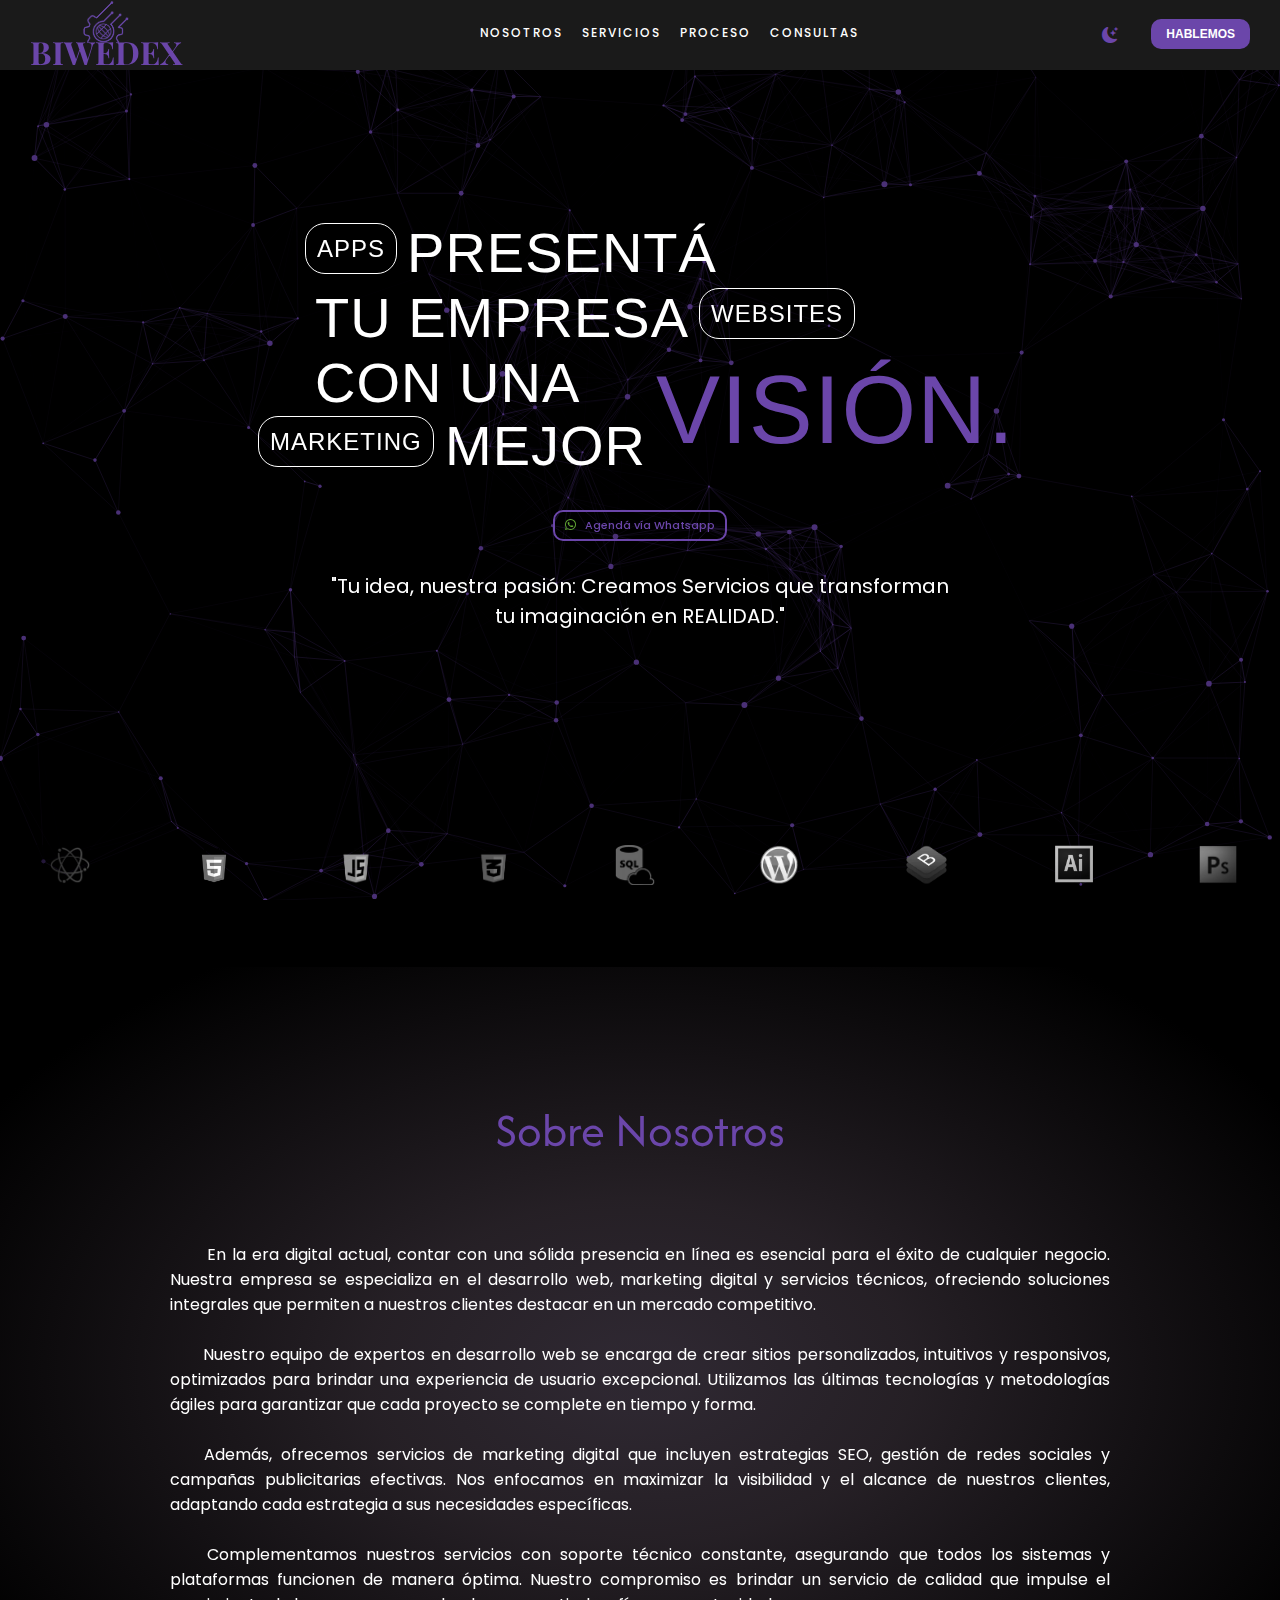
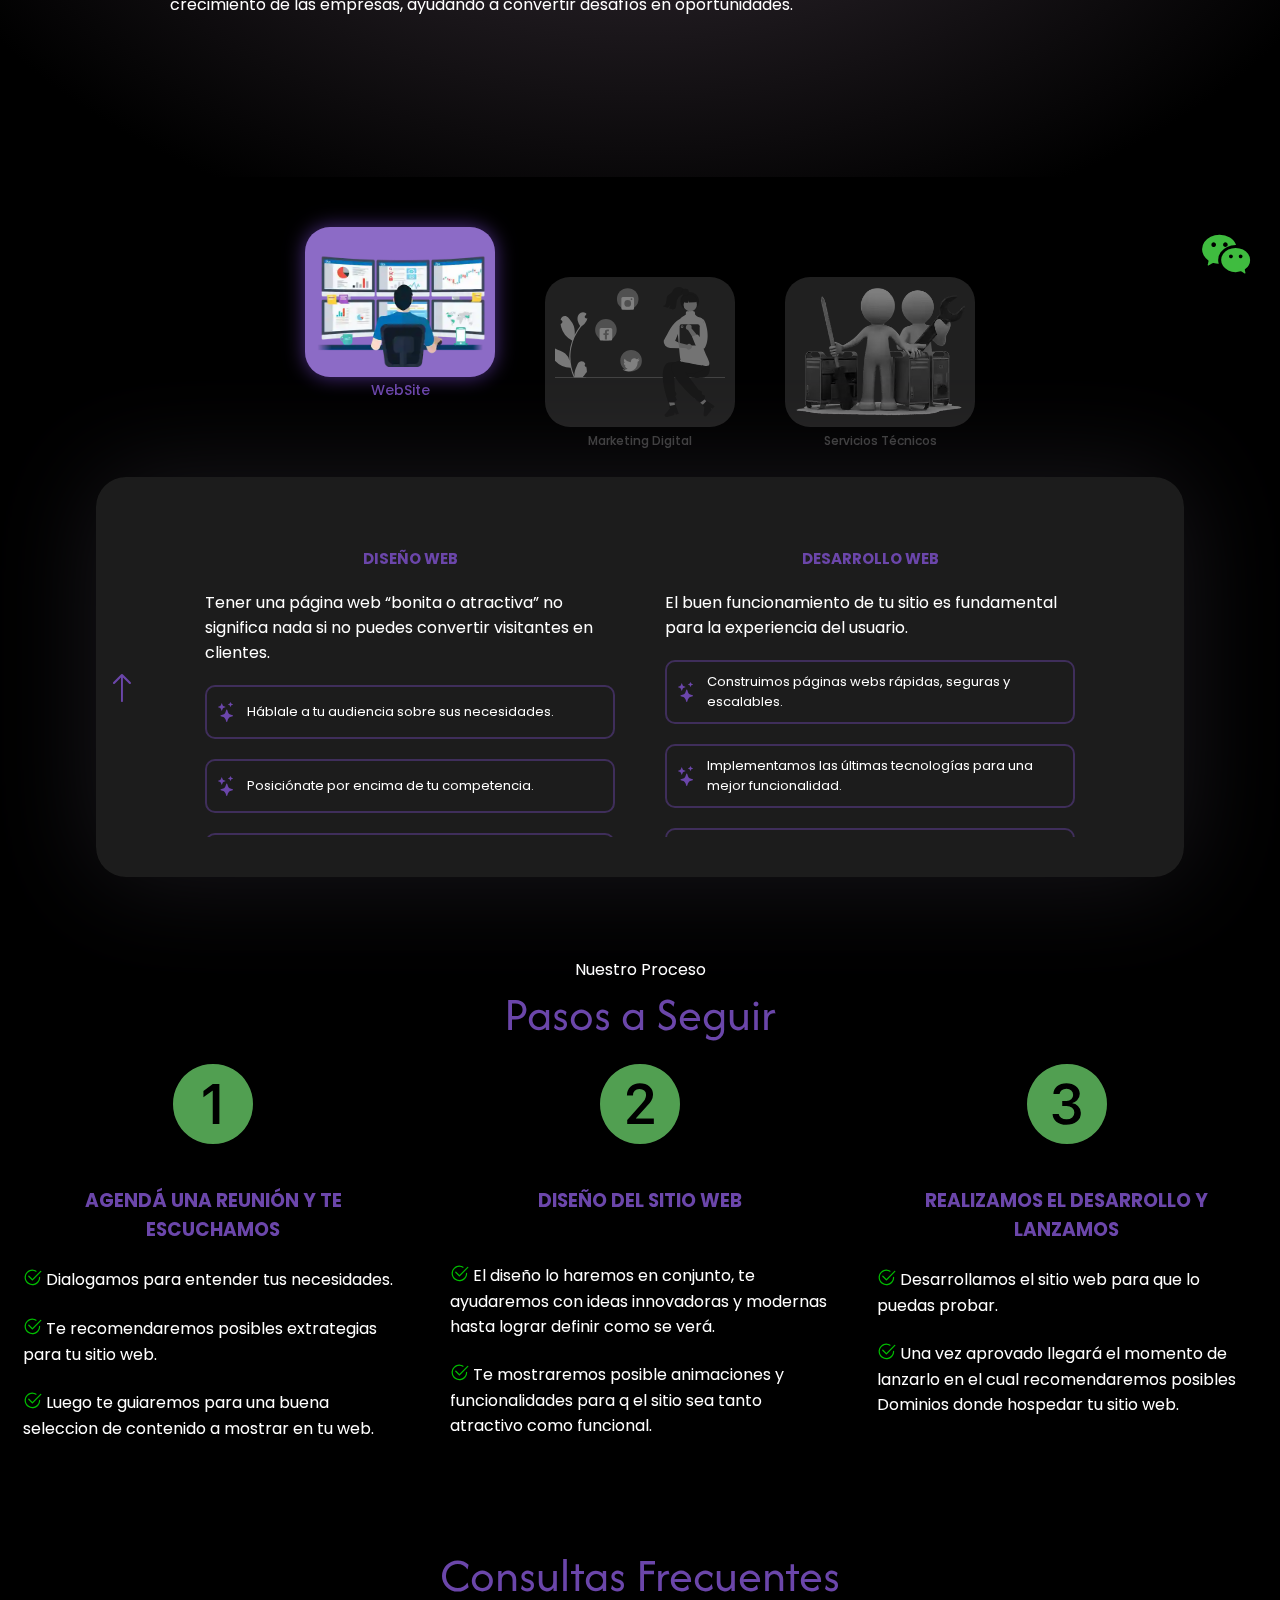
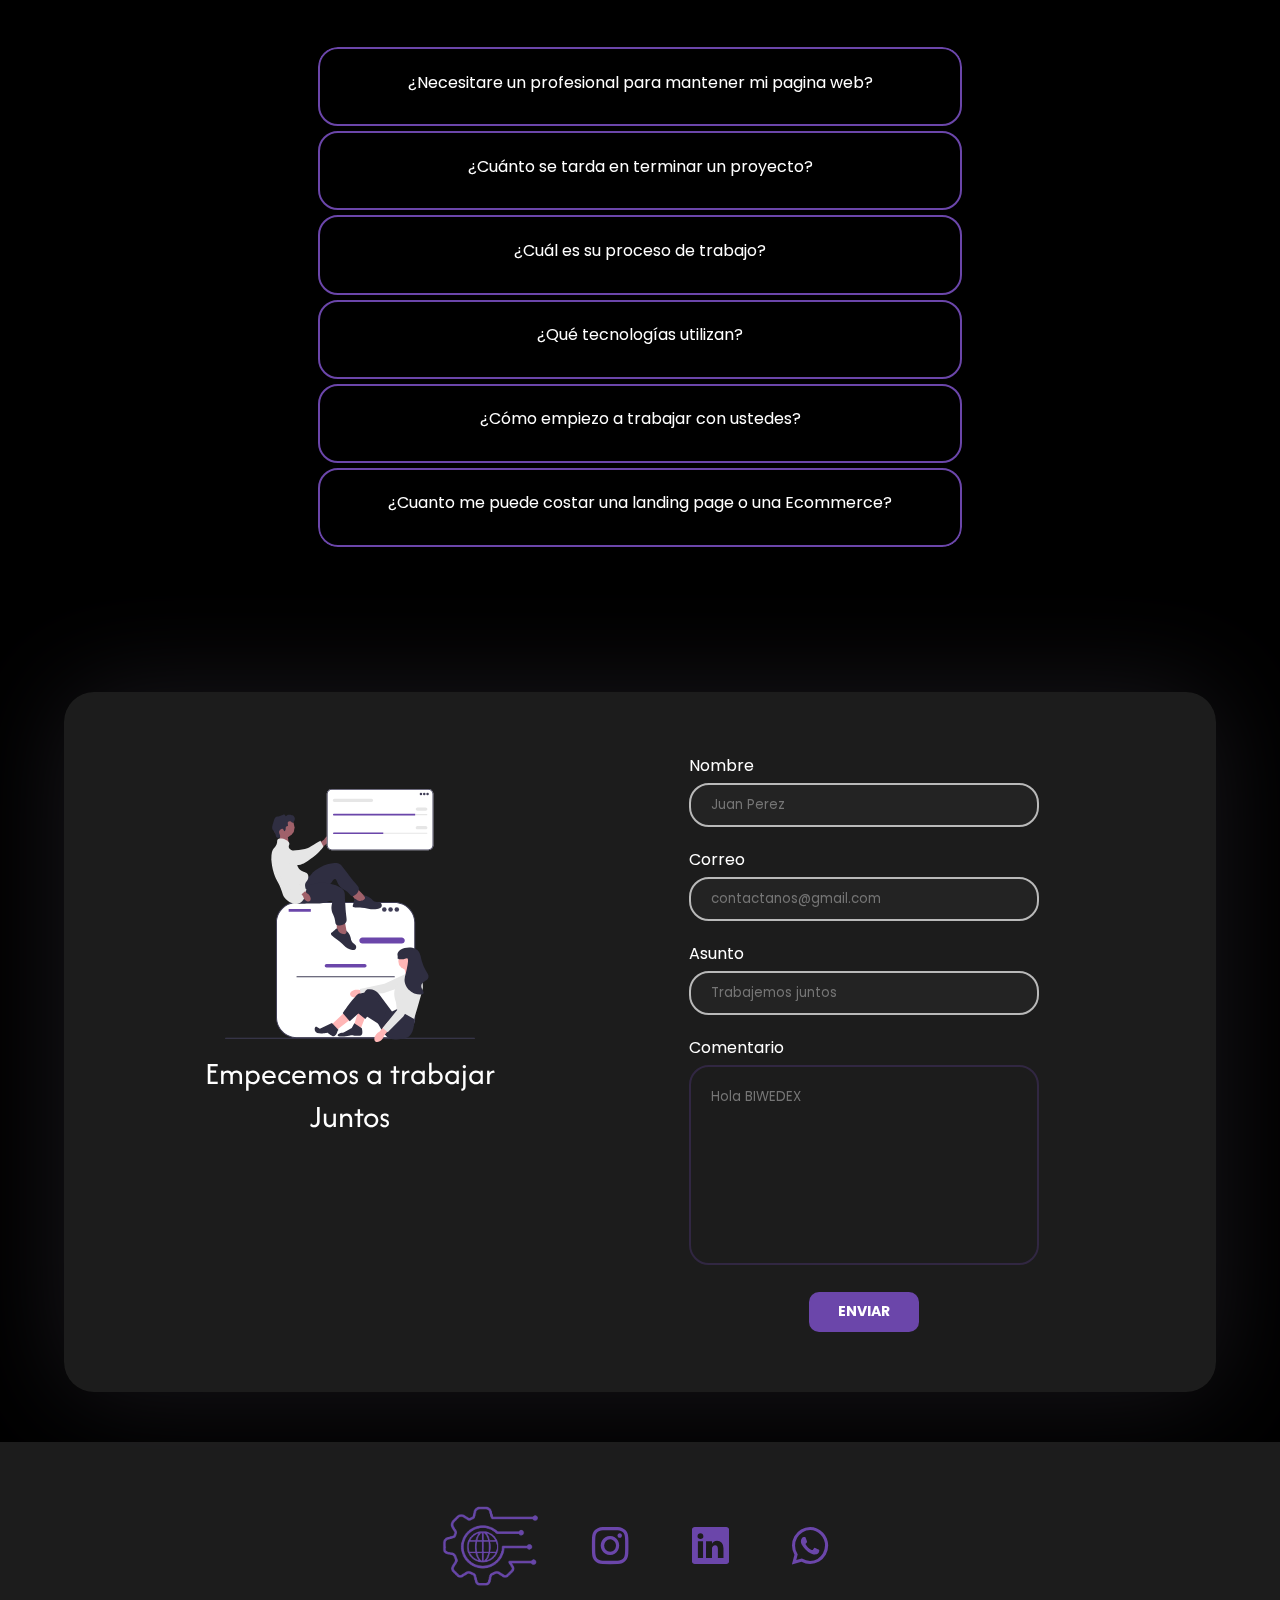
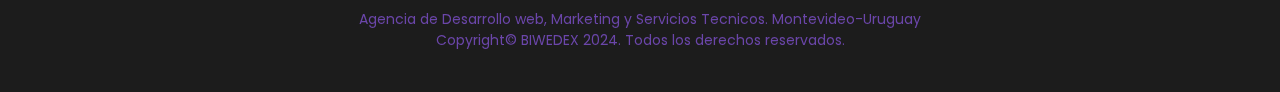
<file: index.html>
<!DOCTYPE html>
<html lang="es">
<head>
    <meta charset="UTF-8">
    <meta name="title" content="Biwedex">
    <meta property="og:title" content="Biwedex">
    <meta name="site_name" content="Biwedex">
    <meta property="og:site_name" content="Biwedex">
    <meta name="viewport" content="width=device-width, initial-scale=1.0">
    <meta name="description" content="Biwedex se especializa en el desarrollo de páginas web, landing pages y tiendas en línea. Además, brinda servicios de marketing digital y soporte técnico, asegurando soluciones integrales para potenciar la presencia online de sus clientes de manera efectiva y profesional." />
    <meta property="og:description" content="Biwedex se especializa en el desarrollo de páginas web, landing pages y tiendas en línea. Además, brinda servicios de marketing digital y soporte técnico, asegurando soluciones integrales para potenciar la presencia online de sus clientes de manera efectiva y profesional.">
    <meta name="autor" content="Biwedex">
    <meta property="og:autor" content="Biwedex">
    <meta name="image" content="https://biwedex.com/img/logo/BiwedexLogo.webp">
    <meta property="og:image" content="https://biwedex.com/img/logo/BiwedexLogo.webp">
    <meta name="keywords" content="Creadores de páginas web, landing page, ecommerce, web site, marketing digital, páginas web Uruguay, páginas web Montevideo, mantenimiento de mi página web, mantenimiento web, mantenimiento website, mantenimiento de sitio web, página web desde 0, mejor empresa haciendo sitios web, mejor empresa haciendo páginas web, servicios tecnicos, hardware, mantenimiento pc, mantenimiento laptop">
    <meta property="og:keywords" content="Creadores de páginas web, landing page, ecommerce, web site, marketing digital, páginas web Uruguay, páginas web Montevideo, mantenimiento de mi página web, mantenimiento web, mantenimiento website, mantenimiento de sitio web, página web desde 0, mejor empresa haciendo sitios web, mejor empresa haciendo páginas web, servicios tecnicos, hardware, mantenimiento pc, mantenimiento laptop">
    <meta name="type" content="website">
    <meta property="og:type" content="website">
    <meta property="Empresa crea páginas web en urugauy" content="Somos biwedex Creamos páginas web muy eficientes y con diseños modernos">
    <meta property="Empresa especializada en sitio web en urugauy" content="Somos biwedex Creamos páginas web muy eficientes y con diseños modernos">
    <meta property="Empresa especializada en mantenimiento web en urugauy" content="Somos biwedex Creamos páginas web muy eficientes y con diseños modernos">
    <meta property="Empresa crea sitios web en urugauy" content="Somos biwedex Creamos páginas web muy eficientes y con diseños modernos">
    <meta property="web urugauy" content="Somos biwedex Creamos páginas web muy eficientes y con diseños modernos">
    

    <title>BIWEDEX</title>
    <link rel="icon" type="image/svg+xml" href="/img/logo/BiwedexLogo.webp" />
    <link rel="stylesheet" href="https://cdn.jsdelivr.net/npm/bootstrap-icons@1.11.3/font/bootstrap-icons.min.css">
    <link rel="stylesheet" href="style.css">
    <script src="https://ajax.googleapis.com/ajax/libs/jquery/3.3.1/jquery.min.js"></script>

</head>
<body>

    <div id="particles-js"></div>
    
    <!-- section-home -->
    
    <section id="home">

        <!-- header -->

        <header id="header" class="navBar">

            <a href="#home" class="logo">
                <img src="./img/logo/BiwedexLogo.webp" alt="">
                <div class="blanco"></div>
                <h1>BIWEDEX</h1>
            </a>

            <nav>
                <ul>
                    <li class="listNav">
                        <a href="#nosotros">
                            <span class="actual-text">&nbsp; nosotros&nbsp;</span>
                            <div class="raya"></div>
                        </a>
                    </li>
                    <li class="listNav">
                        <a href="#servicios">
                            <span class="actual-text">&nbsp; servicios&nbsp;</span>
                            <div class="raya"></div>
                        </a>
                    </li>
                    <li class="listNav">
                        <a href="#pasos">
                            <span class="actual-text">&nbsp; proceso&nbsp;</span>
                            <div class="raya"></div>
                        </a>
                    </li>
                    <li class="listNav">
                        <a href="#preguntas">
                            <span class="actual-text">&nbsp; consultas&nbsp;</span>
                            <div class="raya"></div>
                        </a>
                    </li>
                    
                    
                </ul>
            </nav>

            <a class="btnH" href="#contacto">
                <button class="button">HABLEMOS</button>
            </a>


            <svg id="menux" class="ham ham6" viewBox="0 0 100 100" >
                <path
                      class="line top"
                      d="m 30,33 h 40 c 13.100415,0 14.380204,31.80258 6.899646,33.421777 -24.612039,5.327373 9.016154,-52.337577 -12.75751,-30.563913 l -28.284272,28.284272" />
                <path
                      class="line middle"
                      d="m 70,50 c 0,0 -32.213436,0 -40,0 -7.786564,0 -6.428571,-4.640244 -6.428571,-8.571429 0,-5.895471 6.073743,-11.783399 12.286435,-5.570707 6.212692,6.212692 28.284272,28.284272 28.284272,28.284272" />
                <path
                      class="line bottom"
                      d="m 69.575405,67.073826 h -40 c -13.100415,0 -14.380204,-31.80258 -6.899646,-33.421777 24.612039,-5.327373 -9.016154,52.337577 12.75751,30.563913 l 28.284272,-28.284272" />
            </svg>

            <div class="modosLunaSol">
                <div class="click-modos"></div>
                <div class="dark">
                    <i class="bi bi-sun-fill"></i>
                </div>
                <div class="lite active">
                    <i class="bi bi-moon-stars-fill"></i>
                </div>
            </div>
            

        </header>

        <menu>
            <a class="a1" href="#nosotros">
                nosotros
                <div class="rayaA"></div>
            </a>
            <a class="a2" href="#servicios">
                servicios
                <div class="rayaA"></div>
            </a>
            <a class="a3" href="#pasos">
                pasos
                <div class="rayaA"></div>
            </a>
            <a class="a4" href="#preguntas">
                preguntas
                <div class="rayaA"></div>
            </a>
            <a class="a5" href="#contacto">
                contacto
                <div class="rayaA"></div>
            </a>
        </menu>
    </section>

    <!-- contenido portada -->
   
    <section class="name">

        <div class="content-name">
            
            <div class="container">  

                <span class="text"><span class="span-1">APPS</span><span class="pre">Presentá </span><br>tu empresa<span class="span-2">WEBSITES</span><br>con una<br><span class="span-3">MARKETING</span><span class="span-5"> mejor</span><span class="span-4">visión.</span></span>
                
                <a href="https://wa.me/59898836057"><i class="bi bi-whatsapp"></i>&nbsp; &nbsp;<span>Agendá vía Whatsapp</span></a>

                <p>"Tu idea, nuestra pasión: Creamos Servicios que transforman tu imaginación en REALIDAD."</p>
                
            </div> 
            
            <div class="logos-fluid">

                <div class="logos-slider">
                    <img src="./img/skills/react_img_28.webp" alt="">
                    <img src="./img/skills/html_img_30.webp" alt="">
                    <img src="./img/skills/js_img_31.webp" alt="">
                    <img src="./img/skills/CSS_img_29.webp" alt="">
                    <img src="./img/skills/sql_img_32.webp" alt="">
                    <img src="./img/skills/wordpres_img_33.webp" alt="">
                    <img src="./img/skills/bostrap_img_34.webp" alt="">
                    <img src="./img/skills/ia_img_35.webp" alt="">
                    <img src="./img/skills/ps_img_36.webp" alt="">
                    <img src="./img/skills/figma_img_41.webp" alt="">
                    <img src="./img/skills/canva_img_38.webp" alt="">
                    

                    <img src="./img/skills/react_img_28.webp" alt="">
                    <img src="./img/skills/html_img_30.webp" alt="">
                    <img src="./img/skills/js_img_31.webp" alt="">
                    <img src="./img/skills/CSS_img_29.webp" alt="">
                    <img src="./img/skills/sql_img_32.webp" alt="">
                    <img src="./img/skills/wordpres_img_33.webp" alt="">
                    <img src="./img/skills/bostrap_img_34.webp" alt="">
                    <img src="./img/skills/ia_img_35.webp" alt="">
                    <img src="./img/skills/ps_img_36.webp" alt="">
                    <img src="./img/skills/figma_img_41.webp" alt="">
                    <img src="./img/skills/canva_img_38.webp" alt="">
                    

                    <img src="./img/skills/react_img_28.webp" alt="">
                    <img src="./img/skills/html_img_30.webp" alt="">
                    <img src="./img/skills/js_img_31.webp" alt="">
                    <img src="./img/skills/CSS_img_29.webp" alt="">
                    <img src="./img/skills/sql_img_32.webp" alt="">
                    <img src="./img/skills/wordpres_img_33.webp" alt="">
                    <img src="./img/skills/bostrap_img_34.webp" alt="">
                    <img src="./img/skills/ia_img_35.webp" alt="">
                    <img src="./img/skills/ps_img_36.webp" alt="">
                    <img src="./img/skills/figma_img_41.webp" alt="">
                    <img src="./img/skills/canva_img_38.webp" alt="">
                    
                </div>

            </div>

        </div>
       

    </section>

    

        <!-- section-nosotros -->

        
        
        <section id="nosotros">

            <div class="content-nosotros">

                <div class="efecto">
            
                    <h2>Sobre Nosotros</h2>

                    <div class="cont">
                        <p>&nbsp; &nbsp; &nbsp; En la era digital actual, contar con una sólida presencia en línea es esencial para el éxito de cualquier negocio. Nuestra empresa se especializa en el desarrollo web, marketing digital y servicios técnicos, ofreciendo soluciones integrales que permiten a nuestros clientes destacar en un mercado competitivo.</p><br>

                        <p>&nbsp; &nbsp; &nbsp; Nuestro equipo de expertos en desarrollo web se encarga de crear sitios personalizados, intuitivos y responsivos, optimizados para brindar una experiencia de usuario excepcional. Utilizamos las últimas tecnologías y metodologías ágiles para garantizar que cada proyecto se complete en tiempo y forma.</p><br>
                            
                        <p>&nbsp; &nbsp; Además, ofrecemos servicios de marketing digital que incluyen estrategias SEO, gestión de redes sociales y campañas publicitarias efectivas. Nos enfocamos en maximizar la visibilidad y el alcance de nuestros clientes, adaptando cada estrategia a sus necesidades específicas.</p><br>
                            
                        <p>&nbsp; &nbsp; Complementamos nuestros servicios con soporte técnico constante, asegurando que todos los sistemas y plataformas funcionen de manera óptima. Nuestro compromiso es brindar un servicio de calidad que impulse el crecimiento de las empresas, ayudando a convertir desafíos en oportunidades.</p>            
                    </div>
                    <div class="cont-small">
                        <p>En la era digital actual, contar con una sólida presencia en línea es esencial para el éxito de cualquier negocio. Nuestra empresa se especializa en el desarrollo web, marketing digital y servicios técnicos, ofreciendo soluciones integrales que permiten a nuestros clientes destacar en un mercado competitivo.</p>            
                    </div>

                </div>

            </div>

        </section>

    <main>  
        
        <!-- section-servicios -->

        <section id="servicios">

            <div class="no-modal">
    
                <div class="caja">

                    <div id="webCodeAll" class="card-servi active" >
                        
                        <div class="info" >
                            
                            <img id="webCodeImg" src="./img/galery/programador_Web.webp" alt="">               
                        </div> 
                        <span id="webCode" class="marq">WebSite</span>
                        
                    </div>

                    <div id="marketinAll" class="card-servi">
                        <div class="info">
                            
                            <img id="marketinImg"  src="./img/galery/undraw_social_girl_re_kdrx.svg" alt="">
                        </div> 
                        <span id="marketin"  class="marq">Marketing Digital</span>
                    </div>

                    <div id="manteServiAll" class="card-servi">
                        <div class="info">
                            
                            <img id="manteServiImg" src="./img/galery/servisios_tecnicos.webp" alt="">
                            
                        </div> 
                        <span id="manteServi" class="marq">Servicios Técnicos</span>  
                    </div>  

                </div>

            </div>

            <!-- Modales -->

            <div class="modales">

                <div class="modal-1">
                    
                    <div class="content-ul">
                        <i class="bi bi-arrow-up sube"></i>
                        <!-- <img class="incon-scroll" src="./img/desplazarse.gif" alt=""> -->
                        <div class="content-web">
                            <h3>Diseño Web</h3>
                            <p>Tener una página web “bonita o atractiva” no significa nada si no puedes convertir visitantes en clientes.</p>
                        
                        
                            <ul>
                                
                                <li><i class="bi bi-stars"></i>Háblale a tu audiencia sobre sus necesidades.</li>
                                <li><i class="bi bi-stars"></i>Posiciónate por encima de tu competencia.</li>
                                <li><i class="bi bi-stars"></i>Facilita el acceso a la información que buscan tus usuarios.</li>
                                <li><i class="bi bi-stars"></i>Crea una estrategia de contenido y diseño.</li>
                            </ul>

                        </div>

                        <div class="content-web">
                            <h3>Desarrollo Web</h3>
                            <p>El buen funcionamiento de tu sitio es fundamental para la experiencia del usuario.</p>

                            <ul>
                                
                                <li><i class="bi bi-stars"></i>Construimos páginas webs rápidas, seguras y escalables.</li>
                                <li><i class="bi bi-stars"></i>Implementamos las últimas tecnologías para una mejor funcionalidad.</li>
                                <li><i class="bi bi-stars"></i>Optimizamos el rendimiento para una mejor experiencia de usuario.</li>
                                <li><i class="bi bi-stars"></i>Tu web adaptable a todos los dispositivos.</li>
                            </ul>
                        </div>

                        <div class="content-web">

                            <h3>Soporte Mensual</h3>
                            <p>Mensualidades para el crecimiento de tu sitio web.</p>

                            <ul>
                                
                                <li><i class="bi bi-stars"></i>Plan Mantenimiento :<br><br>
                                    Ideal si ya tienes una web y necesitas mantenimiento regular y actualizaciones de seguridad.</li>
                                <li><i class="bi bi-stars"></i>Plan Despegue :<br><br>
                                    Ideal si ya tienes un sitio web y necesitas hacer cambios, agregar nuevas secciones, o funcionalidades. O si necesitas una Landing Page o web simple.</li>
                                <li><i class="bi bi-stars"></i>Plan Enterprise :<br><br>
                                    Para empresas ya establecidas, que necesiten crear su página web desde cero, identidad visual o funciones más complejas.</li>
                            </ul>
                        </div>
                    </div>
                    
                </div>


                <div class="modal-3">

                    <div class="contentenido">

                        <i class="bi bi-arrow-up sube"></i>

                        <!-- <img class="incon-scroll" src="./img/desplazarse.gif" alt=""> -->
                        <div class="grupoo-1">
                            <div class="asesora">
                                <i class="bi bi-ui-checks"></i>
                                <h3>ASESORAMIENTO ESTRATÉGICO</h3>
                                <p>Te ayudamos a definir la estrategia ideal para que tu empresa alcance el posicionamiento deseado y logre cumplir sus objetivos.</p>
                            </div>
                            <div class="asesora">
                                <i class="bi bi-list-ol"></i>
                                <h3>CAMPAÑAS DE POSICIONAMIENTO EN GOOGLE</h3>
                                <p>Aparecé en el momento justo que tu público objetivo busca lo que tu empresa ofrece. Mostrá tus anuncios en las primeras posiciones de Google.</p>
                            </div>
                            <div class="asesora">
                                <i class="bi bi-postcard-heart"></i>
                                <h3>CAMPAÑAS DE POSICIONAMIENTO EN REDES SOCIALES</h3>
                                <p>Mostrá anuncios de tu empresa al público correcto. Comunicación hiper-segmentada por edad, sexo, gustos e intereses en redes como Facebook, Instragram, LinkedIn y Twitter.</p>
                            </div>
                        </div>

                        <div class="grupoo-2">
                            <div class="asesora">
                                <i class="bi bi-bar-chart-line"></i>
                                <h3>COMMUNITY MANAGER & GESTIÓN DE
                                    CONTENIDOS PARA REDES SOCIALES</h3>
                                <p>Te ayudamos a conectar con tu público objetivo en el medio digital de la mejor manera y desarrollamos la presencia de tu empresa dentro de las redes sociales que más aplican para tu negocio.</p>
                            </div>
                            <div class="asesora">
                                <i class="bi bi-terminal"></i>
                                <h3>DISEÑO & DESARROLLO WEB</h3>
                                <p>Que tu empresa cuente con un sitio web funcional y amigable acorde a los objetivo de tu negocio. Brindamos soluciones en diseño y programación siguiendo las últimas tendencias digitales.</p>
                            </div>
                            
                        </div>
                        
                        
                    </div>
                
                </div>

                <div class="modal-2">

                    <div class="contentenido">

                        <i class="bi bi-arrow-up sube"></i>

                        
                        <div class="grupoo-1">
                            <div class="asesora">
                                <i class="bi bi-webcam-fill"></i>
                                <h3>Instalación de cámaras en hogares</h3>
                                <p>Las cámaras de seguridad WiFi son dispositivos de vigilancia que utilizan tecnología de conexión inalámbrica para transmitir video en tiempo real. Permiten a los usuarios monitorear sus propiedades de manera remota.</p>
                            </div>
                            <div class="asesora">
                                <i class="bi bi-router-fill"></i>
                                <h3>Extensiones WiFi</h3>
                                <p>Garantizar una señal de internet rápida y continua en todos los rincones de tu hogar es nuestra prioridad. Nuestros técnicos identificarán y resolverán los problemas de intermitencia y baja cobertura, ofreciéndote la mejor solución adaptada a tus necesidades.</p>
                            </div>
                            
                            <div class="asesora">
                                <i class="bi bi-envelope-at-fill"></i>
                                <h3>Alojamiento de correos y hosting</h3>
                                <p>El alojamiento web es el servicio que permite que tu sitio web esté disponible en internet. Es el cimiento de tu presencia digital, y elegir un servicio de hosting adecuado puede marcar la diferencia entre el éxito y el fracaso online.</p>
                            </div>
                            
                        </div>

                        <div class="grupoo-2">

                            <div class="asesora">
                                <i class="bi bi-windows"></i>
                                <h3>Mantenimiento de Software PC</h3>
                                <p>¡Asegura el rendimiento óptimo de tu software! Nuestro servicio de mantenimiento garantiza actualizaciones constantes, soporte técnico y soluciones rápidas. Mantén tu sistema a la vanguardia, mejora la seguridad y maximiza la satisfacción del usuario. </p>
                            </div>
                            
                            
                        </div>
                    </div>

                </div>

            </div>

        </section>

        <!-- section-pasos -->

        <section id="pasos">

            <p class="pasosAnima">Nuestro Proceso</p>
            <h2 class="pasosAnima">Pasos a Seguir</h2>

            <div class="container-pasos">
                <div class="pasoComun paso-1">
                    <i class="bi bi-1-circle-fill"></i>
                    <h3>Agendá una reunión y te escuchamos</h3>
                    <p><i class="bi bi-check2-circle"></i>  Dialogamos para entender tus necesidades.</p>
                    <p><i class="bi bi-check2-circle"></i>  Te recomendaremos posibles extrategias para tu sitio web.</p>
                    <p><i class="bi bi-check2-circle"></i>  Luego te guiaremos para una buena seleccion de contenido a mostrar en tu web.</p>
                </div>
                <div class="pasoComun paso-2">
                    <i class="bi bi-2-circle-fill"></i>
                    <h3>Diseño del Sitio Web</h3><br><br>
                    <p><i class="bi bi-check2-circle"></i> El diseño lo haremos en conjunto, te ayudaremos con ideas innovadoras y modernas hasta lograr definir como se verá.</p>
                    <p><i class="bi bi-check2-circle"></i>  Te mostraremos posible animaciones y funcionalidades para q el sitio sea tanto atractivo como funcional.</p>       
                </div>
                <div class="pasoComun paso-3">
                    <i class="bi bi-3-circle-fill"></i>
                    <h3>Realizamos el Desarrollo y Lanzamos</h3>
                    <p><i class="bi bi-check2-circle"></i>  Desarrollamos el sitio web para que lo puedas probar.</p>
                    <p><i class="bi bi-check2-circle"></i>  Una vez aprovado llegará el momento de lanzarlo en el cual recomendaremos posibles Dominios donde hospedar tu sitio web.</p>
                </div>
            </div>

        </section>

        <!-- preguntas -->

        <section id="preguntas">

            <div class="container-all">
                <!-- <a href="https://wa.me/59898836057"><i class="bi bi-whatsapp"></i>Consulta vía Whatsapp</a> -->
                <h2>Consultas Frecuentes</h2>

                <div class="container-preguntas-all">
                    <div class="container-preguntas-1">
                        <div class="pregunta">
                            <span>¿Necesitare un profesional para mantener mi pagina web?</span>
                            <p><i class="bi bi-chat-right-text-fill"></i>No, todos nuestros sitios web son autoadministrables. Sin embargo, si prefieres delegar la tarea de mantenerlo actualizado, ofrecemos planes de mantenimiento que puedes contratar.</p>
                            
                        </div>
                        <div class="pregunta">
                            <span>¿Cuánto se tarda en terminar un proyecto?</span>
                            <p><i class="bi bi-chat-right-text-fill"></i>La duración de un proyecto depende de su complejidad y alcance. Cada proyecto es único, por lo que el tiempo puede variar. Generalmente, una página web estándar está lista entre las 2 y 4 semanas. </p>
                            
                        </div>
                        <div class="pregunta">
                            <span>¿Cuál es su proceso de trabajo?</span>
                            <p><i class="bi bi-chat-right-text-fill"></i>Nuestro proceso consta de tres etapas principales: kickoff, diseño y desarrollo. Comenzamos con una reunión inicial para entender tus necesidades y objetivos rigurosamente.</p>
                            
                        </div>
                        <div class="pregunta">
                            <span>¿Qué tecnologías utilizan?</span>
                            <p><i class="bi bi-chat-right-text-fill"></i>Utilizamos una variedad de tecnologías para desarrollos eficientes y modernos, incluyendo WordPress, HTML, CSS, JavaScript y React. Esto nos permite adaptarnos a las necesidades específicas de cada proyecto.</p>
                            
                        </div>
                        <div class="pregunta">
                            <span>¿Cómo empiezo a trabajar con ustedes?</span>
                            <p><i class="bi bi-chat-right-text-fill"></i>Simplemente completa el formulario de contacto en nuestro sitio web o agenda una reunión con nuestro equipo. Para una mejor explicación y mas detallada ir preferentemente a contactarnos mediante Whatsapp</p>
                        </div>
                        <div class="pregunta">
                            <span>¿Cuanto me puede costar una landing page o una Ecommerce?</span>
                            <p><i class="bi bi-chat-right-text-fill"></i>El precio de la creación de una página web variará según los acordes establecidos y la cantidad de páginas incluidas en el proyecto. Es fundamental definir las especificaciones antes de comenzar.</p>
                        </div>
                    </div>
                
                </div>

            </div>  

        </section>
        <div class="stiky-btn">
            
            <button class="whatsapp-stiky-pc" ><a href="https://wa.me/59898836057"><i class="bi bi-wechat"></i></a></button>

            <a href="https://wa.me/59898836057"><button class="whatsapp-stiky-mobil"><i class="bi bi-whatsapp"></i>&nbsp; &nbsp;<span>Agendá vía Whatsapp</span></button></a>
   
            <!-- <a href="#home"><button class="home-stiky"><i class="bi bi-arrow-up-circle-fill"></i></button></a> -->
            <div class="stiky-consultas">
                <i class="bi bi-whatsapp"></i>
                <article><i class="bi bi-wechat"></i>&nbsp; Para obtener más información detallada sobre nuestros servicios y productos, no dude en consultarnos. Estamos aquí para ayudarle.</article>
                <span>Haga Click para consulta vía WhatsApp.</span>
                

            </div>
        </div>
    </main>

    <!-- footer -->

    <footer id="contacto">

        <div class="dividir">

            <div class="izq">
                <img src="./img/logo/undraw_team_up_re_84ok.svg" alt="">
                <h2>Empecemos a trabajar Juntos</h2>
            </div>
            
            <form action="https://formsubmit.co/info@biwedex.com" method="POST">
            
                <div class="nombre">
                    <label for="Nombre">Nombre</label>
                    <input 
                        type="text" 
                        name="name" 
                        placeholder="Juan Perez"
                        maxlength="100"
                        pattern="[A-Z a-z]{6,100}"
                        required>
                </div>
                
                <div class="correo">
                    <label for="email">Correo</label>
                    <input 
                        type="email" 
                        name="email" 
                        placeholder="contactanos@gmail.com"
                        required="required"
                        >
                </div>
                
                <div class="asunto">
                    <label for="subject">Asunto</label>
                    <input 
                        type="text" 
                        name="subject" 
                        placeholder="Trabajemos juntos"
                        maxlength="100"
                        pattern="[A-Z a-z]{6,100}"
                        required>
                </div>
                
                <div class="texta">
                    <label for="comment">Comentario</label>
                    <textarea 
                        required
                        name="comment" 
                        cols="15" 
                        rows="5" 
                        minlength="15"
                        maxlength="1500" 
                        placeholder="Hola BIWEDEX"
                        ></textarea>
                    
                    <div class="btnContent">
                        <button class="btnSub" type="submit">ENVIAR</button>
                    </div>
                    
                </div>  
                
                <input type="hidden" name="_next" value="httpejemploDIRECCION DE LA PAGIANA">
        
                    
                <input type="hidden" name="_captcha" value="false">
                
            </form>

        </div>
      
    </footer>

    <div class="fin">

            <div class="content-fin">

                <div class="imagRedes">

                    <img src="./img/logo/BiwedexLogo.webp" alt="">

                    <div class="redesS">

                        <a href="https://www.instagram.com/biwedex/">
                            <div class="insta">
                                <div class="circul"></div>
                                <i class="bi bi-instagram"></i>                           
                            </div>
                        </a>
                        
                        <a href="https://www.linkedin.com/company/biwedex">
                            <div class="linkedin">
                                <div class="circul"></div>
                                <i class="bi bi-linkedin"></i>                             
                            </div>
                        </a>
                        
                        <a href="https://wa.me/59898836057">
                            <div class="whatsapp">
                                <div class="circul"></div>
                                <i class="bi bi-whatsapp"></i>                            
                            </div>
                        </a>

                    </div>

                </div>
                
                
                <div class="copyR">
                    <p>Agencia de Desarrollo web, Marketing y Servicios Tecnicos. Montevideo-Uruguay </p>
                    <p>Copyright&#169 BIWEDEX 2024. Todos los derechos reservados.</p>
                </div>
                

            </div>

        
    </div>

    <!-- script -->

    <script src="js.js"></script>
    <script type="text/javascript" src="particles.js"></script>
    <script type="text/javascript" src="particleApp.js"></script>
    
</body>
</html>
</file>
<file: style.css>
@import url("https://fonts.googleapis.com/css2?family=Poppins:wght@300;400;500;600;700;800;900&display=swap");
@import url('https://fonts.googleapis.com/css2?family=Afacad+Flux:wght@100..1000&display=swap');

@import url('https://fonts.googleapis.com/css2?family=Playfair+Display:ital,wght@0,400..900;1,400..900&display=swap');


* {
    margin: 0;
    padding: 0;
    box-sizing: border-box;
    -webkit-tap-highlight-color: rgba(0, 0, 0, 0);
}

:root{
    --color-background: black;

    --color-dark--lite: #6b46aa;
    --color-dark--lite-mobil: #6b46aa;
    
    --color-text: #ffffff;
    --color-box: rgba(38, 38, 38, 0.73);

    --color-info: #d1b6ff54;
    --color-shadow-modal: 0 0 110px #d6c4ec1f;

    --color-header: rgb(26, 26, 26);
    --color-header-text: #ffffff;

    --color-menu: rgba(19, 19, 19, 0.62);

    --color-prgunta-hover-background: rgb(38, 38, 38);

    --color-background-a: #ece1ff00;
    --color-background-a-hover: #6b46aad2;
    --color-background-a-hover-2: #f7cbff22;

    --color-text-form-h2: #ffffff;

    --color-particles: .7;

    --color-container-nosotros: .8;

    --color-text-caja: #ffffff7b;
}
.dark-mode{
    --color-background: #eeeeeeec;

    --color-dark--lite: rgb(255, 183, 0);
    --color-dark--lite-mobil: rgb(255, 183, 0);
    
    --color-text: black;
    --color-box: white;

    --color-info: #6b46aa24;
    --color-shadow-modal: 0 0 35px #6b46aa2f;

    --color-header: white;
    --color-header-text: rgb(0, 0, 0);

    --color-menu: rgba(250, 242, 255, 0.347);

    --color-prgunta-hover-background: #f1eafd;

    --color-background-a: #ece1ff;
    --color-background-a-hover: #6b46aa82;
    --color-background-a-hover-2: #d3b8f1d3;

    --color-text-form-h2: #6b46aa;
    --color-particles: .4;

    --color-container-nosotros: 1;

    --color-text-caja: #4c4c4c;
}

#particles-js{
    height: 100%;
    position: fixed;
    z-index: -1;
    opacity: var(--color-particles);
}

body{
    user-select: none;
    background: var(--color-background);
    color: var(--color-text);
    font-family: 'Poppins', sans-serif;
    overflow-x: hidden;
}

body::-webkit-scrollbar {
    width: 6px;
    border-radius: 20px;
}

body::-webkit-scrollbar-track {
    cursor: pointer;
    background: var(--color-header);
    border-radius: 20px;
}

body::-webkit-scrollbar-thumb {
    cursor: pointer;
    background: #6b46aa60;
    border-radius: 20px;
}

body::-webkit-scrollbar-thumb:hover {
    background: #6b46aa;
}

/* header */

header {
    background-color: var(--color-header);
    position: fixed;
    top: 0;
    width: 100vw;
    height: 70px;
    display: flex; 
    align-items: center;
    justify-content: space-between;
    
    z-index: 11;
    transition: 1s;
    padding: 0 30px;
}

header .logo {
    display: flex;
    flex-direction: column;
    align-items: center;
    justify-content: center;
}

header a {
    text-decoration: none;
}

header .logo .blanco {
    position: absolute;
    width: 100px;
    height: 20px;
    background-color: var(--color-header);
    top: 43px;
    transition: 1s;
}

header .logo img {
    width: 50px;
    position: relative;
    top: 15px;
    transform: rotate(-45deg);
}

header h1 {
    position: relative;
    bottom: 5px;
    color: #6b46aa;
    font-family: 'Playfair Display';
}


nav ul { 
    display: flex;
    padding: 0 10px;
}

nav li{
    letter-spacing: 2px;
    font-size: 12px;
    font-weight: 50;
    padding: 7px 2px;
    list-style: none;
    cursor: pointer;
    transform: translateY(0px);
}

nav li a {
    text-decoration: none;
    color: var(--color-header-text);
    text-transform: uppercase;
    font-weight: 500;
    transition: .3s;
}

nav li a .raya {
    width: 0%;
    height: 3.5px;
    margin: 0 auto;
    background-color: #6b46aa;
    transition: .5s;
}

nav li a:hover {
    text-decoration: none;
    color: #6b46aa;
}

nav li a:hover .raya {
    width: 90%;
}

nav li:nth-child(1) {
    animation: li 1s ease;
}

@keyframes li {
    0% {
        opacity: 0;
        transform: translateY(-20px);
    }
    50% {
        opacity: 0;
    }
    100% {
        opacity: 1;
        transform: translateY(0px);
    }
}

nav li:nth-child(2) {
    animation: li 1.5s ease;
}

@keyframes li {
    0% {
        opacity: 0;
        transform: translateY(-20px);
    }
    50% {
        opacity: 0;
    }
    100% {
        opacity: 1;
        transform: translateY(0px);
    }
}

nav li:nth-child(3) {
    animation: li 2s ease;
}

@keyframes li {
    0% {
        opacity: 0;
        transform: translateY(-20px);
    }
    50% {
        opacity: 0;
    }
    100% {
        opacity: 1;
        transform: translateY(0px);
    }
}

nav li:nth-child(4) {
    animation: li 2.5s ease;
}

@keyframes li {
    0% {
        opacity: 0;
        transform: translateY(-20px);
    }
    50% {
        opacity: 0;
    }
    100% {
        opacity: 1;
        transform: translateY(0px);
    }
}

/* btn */

.btnH {
    text-decoration: none;
}

.button {
    display: flex;
    padding: 8px 15px ;
    cursor: pointer;
    margin-top: -2px;
    font-size: 12px;
    border-radius: 10px;
    font-weight: bold;
    background-color: #6b46aa;
    background-size: 300%;
    color: rgb(255, 255, 255) ;
    border: none;
    background-position: left center;
    transition: all .2s ease-out;
}
  
.button:hover {
    background-color: #884ede;
}

.button:active {
    transform: translate(2px, 2px);
}

.modosLunaSol {
    position: absolute;
    right: 170px;
    display: flex;
    align-items: center;
    justify-content: center;
}

.modosLunaSol .click-modos {
   position: absolute;
   border-radius: 50%;
   width: 20px;
   height: 20px;
   cursor: pointer;
}

.modosLunaSol .click-modos:active {
    background-color: rgba(188, 188, 188, 0.846);
    filter: blur(7px);
    box-shadow: 0 0 10px  rgb(225, 225, 225);
}

.modosLunaSol .dark, .modosLunaSol .lite {
    position: absolute;
    display: none;
    color: var(--color-dark--lite);
    z-index: -2;
}

.modosLunaSol .dark {
    font-size: 1.25rem;
}

.modosLunaSol .dark.active, .modosLunaSol .lite.active {
    display: flex;
}


/* From Uiverse.io by prakashdc */ 

.ham {
    display: none;
    cursor: pointer;
    -webkit-tap-highlight-color: transparent;
    transition: transform 400ms;
    -moz-user-select: none;
    -webkit-user-select: none;
    -ms-user-select: none;
    user-select: none;
    width: 50px;
}

.line {
    fill:none;
    transition: stroke-dasharray 400ms, stroke-dashoffset 400ms;
    stroke:#6b46aa;
    stroke-width:4.5;
    stroke-linecap:round;
}

.ham6 .top {
    stroke-dasharray: 40 172;
}
.ham6 .middle {
    stroke-dasharray: 40 111;
}
.ham6 .bottom {
    stroke-dasharray: 40 172;
}
.ham6.active .top {
    stroke-dashoffset: -132px;
}
.ham6.active .middle {
    stroke-dashoffset: -71px;
}
.ham6.active .bottom {
    stroke-dashoffset: -132px;
}

menu {
    position: fixed;
    left: -110%;
    width: 100vw;
    margin: 0 auto;
    height: 100vh;
    background-color: var(--color-menu);
    backdrop-filter: blur(10px);
    box-shadow: 0 0 10px #6b46aa95;
    z-index: 10;
    display: flex;
    flex-direction: column;
    align-items: center;
    justify-content: center;
    gap: 2rem;
    transition: 1s ease-in;
}

menu.active {
    left: 0;
    transition: .5s ease-out;
    animation: men 1s ease;
}

menu a {
    color: #6b46aa;
    text-decoration: none;
    font-size: 2rem;
    text-transform: uppercase;
    align-items: center;
}

menu.active a:nth-child(1) {
    animation: men 1s ease;
}

@keyframes men {
    0% {
        transform: translateX(-80px);
        opacity: 0;
    }
    100% {
        transform: translateX(0px);
        opacity: 1;
    }
}

menu.active a:nth-child(2) {
    animation: men 1.5s ease;
}

@keyframes men {
    0% {
        transform: translateX(-80px);
        opacity: 0;
    }
    100% {
        transform: translateX(0px);
        opacity: 1;
    }
}

menu.active a:nth-child(3) {
    animation: men 2s ease;
}

@keyframes men {
    0% {
        transform: translateX(-80px);
        opacity: 0;
    }
    100% {
        transform: translateX(0px);
        opacity: 1;
    }
}

menu.active a:nth-child(4) {
    animation: men 2.5s ease;
}

@keyframes men {
    0% {
        transform: translateX(-80px);
        opacity: 0;
    }
    100% {
        transform: translateX(0px);
        opacity: 1;
    }
}

menu.active a:nth-child(5) {
    animation: men 3s ease;
}

@keyframes men {
    0% {
        transform: translateX(-80px);
        opacity: 0;
    }
    100% {
        transform: translateX(0px);
        opacity: 1;
    }
}

.rayaA {
    width: 0;
    height: 5px;
    position: relative;
    background-color: #6b46aa;
    bottom: 50%;
    right: 10px;
    transition: .5s;
    filter: blur();
}

menu a:hover .rayaA {
    width: 115%;
}

/* text present */

.content-name {
    width: 100vw;
    cursor: default;
}

.container {
    min-height: 100vh;
    margin: 0 auto;
    display: flex;
    flex-direction: column;
    align-items: center;
    justify-content: center;
}

.container a {
    position: relative;
    bottom: 100px;
    background-color: var(--color-background-a);
    text-decoration: none;
    color: #6b46aa;
    font-size: 11px;
    font-weight: 500;
    padding: 5px 10px;
    border: 2px solid #6b46aa;
    border-radius: 10px;
    transition: all .3s;
    animation: whats 1s ease;
}

.container a:active {
    transform: translate(2px, 2px);
}

.container a i {
    position: relative;
    top: .5px;
    color: #61a533;
}

@keyframes whats {
    0% {
        opacity: 0;
    }
    80% {
        opacity: 0;
    }
    100% {
        opacity: 1;
    }
}

.container a:hover {
    box-shadow: 0 0 20px var(--color-background-a-hover);
    background-color: var(--color-background-a-hover-2);
}

.container p {
    position: relative;
    bottom: 50px;
    font-size: 20px;
    text-align: center;
    width: 620px;
}

.text {
    max-width: 650px;
    color: var(--color-text);
    font-family: Helvetica;
    font-weight: 400;
    text-align: start;
    font-size: 4.522rem;
    letter-spacing: 1px;
    text-transform: uppercase;
    animation: text1 .5s ease-out;
}


.text .span-1 {
    
    border: solid 1px var(--color-text);
    border-radius: 20px;
    padding: 11px 11px;
    font-size: 1.5rem;
    font-weight: 1;
    position: relative;
    bottom: 15px;
    right: 10px;
    animation: whats 1.5s ease;
}

.text .span-2 {
    border: solid 1px var(--color-text);
    border-radius: 20px;
    padding: 11px 11px;
    font-size: 1.5rem;
    font-weight: 1;
    position: relative;
    bottom: 15px;
    left: 10px;
    animation: whats 2s ease;
}

.text .span-3 {
    border: solid 1px var(--color-text);
    border-radius: 20px;
    padding: 11px 11px;
    font-size: 1.5rem;
    font-weight: 1;
    position: relative;
    right: 57px;
    bottom: 17px;
    animation: whats 2.5s ease;
}

.text .span-4 {
    position: relative;
    left: 140px;
    bottom: 155px;
    font-size: 8rem;
    color: #6b46aa;
}

.span-5 {
    position: relative;
    bottom: 135px;
    left: 130px;
}

@keyframes text1 {
    0% {
        opacity: 0;

    }
    80% {
        opacity: 0;
    }
    100% {
        opacity: 1;  

    }
}

/* slider */

@keyframes sliderL {
    0% {
        transform: translateX(0);
    }
    50% {
        transform: translateX(-60%);
    }
    100% {
        transform: translateX(0%);
    }
}

.logos-fluid {
    width: 100vw;
    margin: 10px auto;
    overflow: hidden;
    padding: 0px 0;
    opacity: 1;
    white-space: nowrap;
    position: relative;
    top: -65px;
    animation: opasi 5s ease;
}

@keyframes opasi {
    0% {
        opacity: 0;
    }
    100% {
        opacity: 1;
    }
}

.logos-fluid::before,
.logos-fluid::after {
    position: absolute;
    top: 0;
    width: 100px;
    height: 100%;
    content: '';
    z-index: 2;
}

.logos-fluid::before {
    left: 0;
    background: linear-gradient(to left, rgba(255, 255, 255, 0)10%, var(--color-background));
}

.logos-fluid::after {
    right: 0;
    background: linear-gradient(to right, rgba(255, 255, 255, 0)10%, var(--color-background));
}

.logos-slider {
    z-index: 5;
    display: inline-block;
    animation: 200s sliderL infinite linear;
}

.logos-slider img {
    height: 40px;
    margin: 0 50px;
    filter: grayscale(100%);
    transition: .2s;
}

.logos-slider img:hover {
    filter: grayscale(0%);
}

/* nosotros */

#nosotros {
   cursor: default;
   text-align: center; 
}

.content-nosotros {
    width: 100vw;
    min-height: 100vh;
    background-size: cover;
    background-attachment: fixed;
    display: flex;
    flex-direction: column;
    align-items: center;
    justify-content: center;
    animation: bacg 30s ease infinite;
}

@keyframes bacg {
    0% {background-image: url(./img/galeria/nuevas/1_img.webp);}

    20% {background-image: url(./img/galeria/nuevas/2_img.webp);}

    40% {background-image: url(./img/galeria/nuevas/3_img.webp);}

    60% {background-image: url(./img/galeria/nuevas/4_img.webp);}

    80% {background-image: url(./img/galeria/nuevas/5_img.webp);}  

    100% {background-image: url(./img/galeria/nuevas/6_img.webp);}  
}

.content-nosotros .efecto {
    width: 100%;
    min-height: 100vh;
    background: radial-gradient(rgba(64, 55, 68, 0.713) 50px, rgba(39, 33, 39, 0.954) 30%, #000000 85%) ;
    display: flex;
    flex-direction: column;
    align-items: center;
    justify-content: center;
}

h2 {
    font-family: Helvetica;
    font-size: 3rem;
    font-weight: 400;
    margin-top: 50px;
    text-align: center;
    color: #6b46aa;
    font-family: 'Afacad Flux', sans-serif;
}

.cont {
    display: block;
    padding: 30px;
    text-align:justify;
    color: #ffffff;
    margin: 50px auto;
    max-width: 1000px;
}

.cont-small {
    display: none;
    padding: 30px;
    text-align:justify;
    color: #ffffff;
    margin: 50px auto;
    max-width: 1000px;
}

/* stiky */
main {
    width: 100%;
    height: max-content;
}

.stiky-btn {
    position: sticky;
    bottom: 20px;
    right: -20px;
    display: flex;
    width: 100%;
    justify-content: end;
    padding: 0 20px;
    gap: 10px;
}

.stiky-btn a {
    text-decoration: none;
}

.stiky-btn button {
    width: min-content;
    background-color: transparent;
    border: transparent;
    cursor: pointer;
}

.stiky-btn .whatsapp-stiky-mobil {
    display: none;
}


.stiky-btn button i {
    font-size: 3rem;
    color: rgb(63, 188, 63);
    transition: .3s;
}

.stiky-btn .whatsapp-stiky-pc i:hover {
    text-shadow: 0 0 30px #4d2f83;
}

.stiky-consultas {
    width: 300px;
    height: 200px;
    background-color: #6b46aa;
    position: absolute;
    margin-top: -200px;
    margin-right: 50px;
    padding: 15px 24px;
    font-size: .85rem;
    display: none; /*  flex */
    flex-direction: column;
    align-items: center;
    justify-content: space-around;
    border-radius: 25px 25px 0 25px;
    transition-duration: 2s;
}

.whatsapp-stiky-pc:hover ~ .stiky-consultas {
    display: flex;
}

.stiky-btn .stiky-consultas article {
    z-index: 2;
}

.stiky-btn .stiky-consultas article i {
    font-size: 1.5rem;
    position: relative;
    top: 2px;
    color: #1d0c3b;
}

.stiky-btn .stiky-consultas span {
    text-align: center;
    color: #1d0c3b;
    z-index: 2;
}

.stiky-btn .stiky-consultas .bi-whatsapp {
    position: absolute;
    margin-top: 10px;
    font-size: 11rem;
    color: #1d0c3bd9;
    opacity: .2;
}

/* servicios */

#servicios {
    display: flex;
    align-items: center;
    justify-content: center;
    gap: 130px;
    padding: 0px;
    margin: 80px auto;
}

.no-modal {
    display: flex; 
}

.caja {
    display: flex;
    flex-direction: column;  
    justify-content: start;
    margin: 0px auto;
    gap: 50px;
    text-align: center;
}

.card-servi {
    opacity: .5;
    width: 190px;
    height: 150px;
    border-radius: 25px;
    filter: grayscale(1);
    position: relative;
    left: 0;
    bottom: 0;
    transition: .4s ease-in-out;
   
}

.card-servi:hover {
    opacity: 1;
    filter: grayscale(0);
    box-shadow: 0 0 25px #4d2f83;
    transition: 1s;
}

.card-servi.active {
    opacity: 1;
    background-color: #6b46aa;
    box-shadow: 0 0 20px #4d2f83;
    position: relative;
    left: 50px;
    filter: grayscale(0);
    transition: all .4s ease-in-out;
}

.card-servi.active span {
    color: #6b46aa;
    font-size: 14px;
}

.card-servi .info{
    background-color: var(--color-info);
    padding: 10px;
    border-radius: 25px;
    width: 190px;
    height: 150px;
    display: flex;
    justify-content: start;
    align-items: center;
    overflow: hidden;
    cursor: pointer;
}


.card-servi img {
    width: 100%;
    height: 100%;
    object-fit: cover;
    transition: .3s;
}

.caja span {
    position: relative;
    color: var(--color-text-caja);
    font-weight: 500;
    font-size: 12px;
    cursor: pointer;
    z-index: 2;
    transition: .2s;
}

.caja:hover span {
    color: #6b46aa;
}

.modales {
    position: relative;
}

.modal-1 .sube, .modal-2 .sube, .modal-3 .sube {
    display: none;
    position: absolute;
    font-size: 2rem;
    color: #6b46aa;
    left: 10px;
    top: 47%;
    z-index: 2;
    transition: 1s;
    animation: arrow 1.1s linear infinite;
}

@keyframes arrow {
    0% {
        opacity: 0;
        transform: translateY(0px);
    }
    100% {
        opacity: 1;
        transform: translateY(-20px);
    }
}

/* modal 1*/

.modal-1 {
    cursor: default;
    box-shadow: var(--color-shadow-modal);
    background-color: var(--color-box);
    padding: 0px 50px;
    border-radius: 30px;
    max-width: 1100px;
    
    margin: 0 auto;
    display: flex;  /* flex */
    flex-direction: column;
    justify-content: center;

}

@keyframes m1 {
    0% {
        opacity: 0;
    }
    100% {
        opacity: 1;
    }
}

.modal-1 .content-ul {
    padding: 30px;
    display: flex;
    gap: 30px;

    justify-content: space-between;
    margin: 40px 0px;
    animation: m1 3s ease;
    
}

.modal-1 .content-ul ul {
    width: 100%;
    display: flex;
    flex-direction: column;
    gap: 20px;
    z-index: 1;
}

.modal-1 .content-ul .content-web {
    width: 410px;
    display: flex;
    flex-direction: column;
    gap: 20px;
    z-index: 1;
}

.modal-1 .content-ul h3 {
    text-align: center;
    color: #6b46aa;
    font-size: 15px;
    text-transform: uppercase;
}

.modal-1 .content-ul ul li {
    border: solid 2px #6b46aa72;
    padding: 10px;
    font-size: 13px;
    border-radius: 10px;
    display: flex;
    align-items: center;
    list-style: none;
    gap: 10px;
}

.modal-1 .content-ul ul li i {
    font-size: 20px;
    color: #6b46aa;
}

/* modal 2 */

.modal-2 {
    cursor: default;
    display: none; /* flex */
    box-shadow: var(--color-shadow-modal);
    background-color: var(--color-box);
    padding: 49px 50px;
    border-radius: 30px;
    max-width: 1100px;
    margin: 0 auto;
    flex-direction: column;
    justify-content: center;
    align-items: center;
    
}

.modal-2 .contentenido {
    gap: 48px;
    display: grid;
    animation: m1 3s ease;
}

.modal-2 .asesora i {
    font-size: 50px;
    color: #6b46aa;
}

.modal-2 .contentenido .grupoo-1 {
    display: flex;
    gap: 50px; 
    
}

.modal-2 .contentenido .grupoo-2  {
    display: flex;
    width: 100%;
    margin: 0 auto;
}

/* modal 3 */

.modal-3 {
    cursor: default;
    box-shadow: var(--color-shadow-modal);
    background-color: var(--color-box);
    padding: 51.5px 50px;
    border-radius: 30px;
    max-width: 1100px;
    margin: 0 auto;
    display: none;  /* flex */
    flex-direction: column;
    justify-content: center;
    align-items: center;
}

.modal-3 .contentenido {
    gap: 59px;
    display: grid;
    animation: m1 3s ease;
}

.modal-3 .asesora i {
    font-size: 50px;
    color: #6b46aa;
}

.modal-3 .contentenido .grupoo-1 {
    display: flex;
    gap: 50px;
}

.modal-3 .contentenido .grupoo-2 {
    display: flex;
    justify-content: space-between;
    width: 100%;
    gap: 50px;
}

.asesora {
    width: 300px;
    margin: 0 auto;
    display: flex;
    flex-direction: column;
    gap: 20px;
    align-items: center;
    text-align: center;
    z-index: 1;
}

.asesora h3 {
    font-size: 15px;
    color: #6b46aa;
    text-transform: uppercase;
}

.asesora p {
    font-size: 13px;
    text-align:initial;
}
  
/* pasos */

#pasos {
    text-align: center;
    cursor: default;
    margin: 100px 0;
}

#pasos h2 {
    margin: 0px;
}

.container-pasos {  
    cursor: default;
    max-width: 1300px;
    margin: 0px auto;
    display: flex;
    justify-content: space-around;
}

.container-pasos .pasoComun {
    width: 400px;
    display: flex;
    flex-direction: column;
    padding: 0 5px;
    gap: 20px;
}

.container-pasos .pasoComun h3 {
    text-align: center;
    color: #6b46aa;
    text-transform: uppercase;
}

.container-pasos .pasoComun p  {
    text-align: left;
    padding: 0 5px;
}

.container-pasos .paso-2 p  {
    position: relative;
    bottom: 45px;
}

.container-pasos .pasoComun i {
    font-size: 5rem;
    color: rgb(81, 159, 81);
}

.container-pasos .pasoComun p i {
    font-size: 1.2rem;
    color: rgb(1, 189, 1);
}

/* preguntas */

.container-all {
    cursor: default;
    margin: 0 auto;
    display: flex;
    flex-direction: column;
    align-items: center;
    justify-content: center;
}

.container-all h2 {
    
    margin-top: 10px;
    margin-bottom: 0px;
}

.container-all a {
    text-decoration: none;
    border: solid 2px #6b46aa;
    padding: 1px 10px;
    font-size: 10px;
    border-radius: 10px;
    color: #6b46aa;
    background-color: var(--color-background-a);
    transition: .2s;
}

.container-all a:active {
    transform: translate(2px, 2px);
}

.container-all a i {
    color: #61a533;
    position: relative;
    opacity: 1;
    transition: .1s;
    right: 4px;
    top: 1px;
}

.container-all a:hover {
    box-shadow: 0 0 20px var(--color-background-a-hover);
    background-color: var(--color-background-a-hover-2);
}

.container-preguntas-all {
    display: flex;
    max-width: 120%;  
}

.container-preguntas-1 {
    margin: 40px;
    max-width: 800px;
    border-radius: 20px;
    height: 500px;
    display: flex;
    justify-content: space-between;
    flex-direction: column;
    gap: 5px;
    overflow: hidden;

}
  
.pregunta {
    flex: 1;
    overflow: hidden;
    cursor: pointer;
    border-radius: 20px;
    border: solid 2px #6b46aa;
    background-color: var(--color-background);
    display: flex;
    flex-direction: column;
    padding: 20px;
    align-items: center;
    justify-content: center;
    transition: all .5s;
}

.container-preguntas-1:hover > :not(:hover) {
    opacity: .4;
}
  
.pregunta:hover {
    padding: 80px;
    flex: 8;
    background: var(--color-prgunta-hover-background);
    transition: all .4s;
    border: solid 2px #6b46aa;
}

.pregunta span {
    position: relative;
    top: 30px;
    transition: .3s;
}

.pregunta:hover span {
    font-weight: 500;
    color: #6b46aa;
    position: relative;
    top: -10px;
}

.pregunta p {
    display: flex;
    align-items: center;
    gap: 20px;
    width: 600px;
    font-size: 15px;
    position: relative;
    opacity: 0;
    transition: .1s;
}

.pregunta p i {
    font-size: 20px;
    color: #6b46aa;
}

.pregunta:hover p {
    opacity: 1;
    transition: 1s;
}

/* footer */

.dividir {
    max-height: 700px;
    padding: 50px;
    background-color: var(--color-box);
    box-shadow: var(--color-shadow-modal);
    width: 90vw;
    gap: 150px;
    margin: 50px auto;
    display: flex;
    border-radius: 30px;
    justify-content: space-between;
}

.izq {
    position: relative;
    display: flex;
    flex-direction: column;
    align-items: center;
}

footer .izq h2 {
    color: var(--color-text-form-h2);
    position: relative;
    left: 60%;
    margin-bottom: 190px;
    bottom: 305px;
    font-size: 2rem;
    cursor: default;
    width: 300px;
}

footer .izq img {
    width: 450px;
    position: relative;
    left: 20%;
    top: 80px;
}

form {
    width: 400px;
    display: flex;
    flex-direction: column;
    padding: 20px;
    display: flex;
    justify-content: center;
    align-items: center;
    margin-right: 130px;
}

.nombre {
    width: 100%;
}

.correo {
    width: 100%;
}

.asunto {
    width: 100%;
}

.texta {
    width: 100%;
    justify-content: center;
}

.btnContent{
    width: 100%;
    display: flex;
    justify-content: center;
}

form label {
    display: flex;
    cursor: default;
    margin-bottom: 5px;
    
}

form input {
    color: #6b46aa;
    background-color: var(--color-box);
    font-family: 'Poppins';
    width: 100%;
    height: 40px;
    margin: 0px auto;
    margin-bottom: 20px;
    border: solid 2px rgb(185, 185, 185);
    padding: 20px;
    border-radius: 20px;
    outline: none;
    transition: .5s;
}

input:hover {
    box-shadow: 0 0 10px #6b46aa;
}

input:focus {
    box-shadow: 0 0 10px #6b46aa;
}

form :not(:placeholder-shown):invalid{
    border-color: rgb(191, 109, 109);
    box-shadow: 0 0 .5rem rgb(204, 194, 51) ;
}

input:valid{
    box-shadow: 0 0 10px #6b46aa;
    border-color: #6b46aa;
}

form textarea {
    font-family: 'Poppins';
    width: 100%;
    height: 200px;
    margin: 0px auto;
    margin-bottom: 20px;
    background-color: transparent;
    border: solid 2px #6b46aa45;
    padding: 20px;
    border-radius: 20px;
    color: #6b46aa;
    transition: .5s;
    resize: none;
    outline: none;
}

textarea:hover {
    box-shadow: 0 0 10px #6b46aa;
}

textarea:focus {
    box-shadow: 0 0 10px #6b46aa;
}

textarea::-webkit-scrollbar {
    width: 6px;
    border-radius: 20px;
   
}

textarea::-webkit-scrollbar-track {
    cursor: pointer;
    background: rgb(234, 234, 234);
    border-radius: 20px;
    margin-top: 20px;
    margin-bottom: 20px;
}

textarea::-webkit-scrollbar-thumb {
    cursor: pointer;
    background: #6b46aa60;
    border-radius: 20px;

}

textarea::-webkit-scrollbar-thumb:hover {
    background: #6b46aa;
}


.btnSub {
    cursor: pointer;
    width: 110px;
    height: 40px;
    color: #ffffff;
    text-align: center;
    border-radius: 10px;
    border: none;
    font-weight: bold;
    background-color: #6b46aa;
    background-size: 300%;
    border: none;
    background-position: left center;
    transition: background .2s ease-out;
    font-family: 'Poppins';
    font-size: 14px;
}

.btnSub:hover {
    background-color: #884ede;
}

/* fin */

.fin {
    cursor: default;
    width: 100vw;
    margin: 0 auto;
    height: 250px;
    background: var(--color-box);
    display: flex;
    align-items: center;
    justify-content: center;
    box-shadow: 0px 0px 2px var(--color-shadow-modal);
}

.imagRedes {
    display: flex;
}

.container-redes {
    width: 900px;
    display: flex;
    margin: 0 auto;
    justify-content: space-between;
}

.content-fin {
    text-align: center;
    display: flex;
    flex-direction: column;
    align-items: center;
    justify-content: center; 
}

.content-fin p {
    font-size: 14px;
    color: #6b46aa;
}

.content-fin img {
    width: 100px;
    margin: 20px;
}

.redesS {
    width: 300px;
    display: flex;
    align-items: center;
    justify-content: space-around;
}

.redesS i {
    z-index: 2;
    font-size: 2.3rem;
    color: #6b46aa;
    transition: 1s;
}

.redesS a:hover .insta i {
    color: #ff8000; 
}

.redesS a:hover .linkedin i {
    color: #4556d7;
}

.redesS a:hover .whatsapp i {
    color: #61a533;
}

/* ------------------- */
    /* Media Querys */
/* ------------------- */

/* laptop */

@media (max-width: 1450px){
    .text {
        font-size: 3.5rem;
    }
    .container a {
        bottom: 80px;
    }
    .text .span-4{
        font-size: 6rem;
        bottom: 125px;
    }
    .text .span-5{
        bottom: 103px;
    }
    .content-nosotros {
        min-height: 90vh;
    }
    .content-nosotros .efecto {
        min-height: 90vh;
    }
    #servicios {
        flex-direction: column;
        gap: 0px;
        margin-top: 50px;
    }
    .no-modal { 
        margin: 50px auto;
        margin-bottom: 50px;
        flex-direction: column;
    }
    .caja {
        justify-content: center;
        display: flex;
        flex-direction: row;  
    }
    .card-servi.active {
        left: 0;
        bottom: 50px;
    }
    .modal-1, .modal-2, .modal-3 {
        height: 400px;  
        justify-content: center;
        width: 85vw;
    }
    .modal-1 .content-ul {
        justify-content: center;
        gap: 50px;
    }
    .modal-1 .content-ul, .modal-2 .contentenido, .modal-3 .contentenido  {
        display: flex;
        flex-wrap: wrap;
        overflow-x: hidden;
    }
    .grupoo-1, .grupoo-2  {
        flex-wrap: wrap;
        
    }

    .modal-1 .content-ul::-webkit-scrollbar {
        width: 6px;
        border-radius: 20px;
        
    }
    .modal-1 .content-ul::-webkit-scrollbar-track {
        cursor: pointer;
        background: #6b46aa3d;
        border-radius: 20px;
    }
    .modal-1 .content-ul::-webkit-scrollbar-thumb {
        cursor: pointer;
        background: #6b46aa;
        border-radius: 20px;
        
    }
    .modal-1 .content-ul::-webkit-scrollbar-thumb:hover {
        background: #6b46aa;
    }

    .modal-2 .contentenido::-webkit-scrollbar {
        width: 6px;
        border-radius: 20px;
    }
    .modal-2 .contentenido::-webkit-scrollbar-track {
        cursor: pointer;
        background: #6b46aa3d;
        border-radius: 20px;
    }
    .modal-2 .contentenido::-webkit-scrollbar-thumb {
        cursor: pointer;
        background: #6b46aa;
        border-radius: 20px;
    }
    .modal-2 .contentenido::-webkit-scrollbar-thumb:hover {
        background: #6b46aa;
    }
    .modal-3 .contentenido::-webkit-scrollbar {
        width: 6px;
        border-radius: 20px;
    }
    .modal-3 .contentenido::-webkit-scrollbar-track {
        cursor: pointer;
        background: #6b46aa3d;
        border-radius: 20px;
    }
    .modal-3 .contentenido::-webkit-scrollbar-thumb {
        cursor: pointer;
        background: #6b46aa;
        border-radius: 20px;
    }
    .modal-3 .contentenido::-webkit-scrollbar-thumb:hover {
        background: #6b46aa;
    }
    #pasos {
        margin: 50px auto;
    }
    .container-all a i {
        position: relative;
        opacity: 1;
        right: 4px;
    }
    .container-all a:hover i {
        top: 0px;
    }
    
    footer .izq img {
        width: 250px;
        top: 50px;
        left: 0;
    }
    footer .izq h2 {
        bottom: 0;
        top: 10px;
        left: 0;
    }
    .dividir {
        gap: 0;
        padding: 47px;
        justify-content: space-around;
        
    }
    form {
        min-width: 450px;
        padding-left: 100px;
        padding-right: 0px;
    }
    .izq {
        width: 600px;
    }
    .modal-1 .sube, .modal-2 .sube, .modal-3 .sube {
        display: block;
    }
}
/* @media (max-width: 1182px) {
    .container-pasos .paso-2 {
        margin-top: 20px;
    }
    
} */
@media (max-width: 975px) {
    form {
        min-width: 400px;
        padding-left: 30px;
        padding-right: 0px;
    }
}
@media (max-width: 875px) {
    form {
        min-width: 350px;
        padding-left: 30px;
        padding-right: 0px;
    }
}
@media (max-width: 824px) {
    form {
        min-width: 300px;
        padding-left: 0px;
        padding-right: 0px;
    }
    .incon-scroll {
        display: block;
        left: 60px;
    }
}

/* tablet */

@media (max-width: 769px) {
    .container-pasos .paso-2 {
        margin-top: 20px;
    }
    .container-pasos .paso-3 {
        margin-top: -20px;
    }
    form {
        min-width: 280px;
        padding-left: 0px;
        padding-right: 0px;
    }
    footer .izq img {
        width: 200px;
    }
    .pregunta:hover {
        padding: 50px;
    }
}

@media (max-width: 745px) {
    .text {
        font-size: 2rem;
    }
    .container a {
        bottom: 0px;
        margin-top: 40px;
        margin-bottom: 20px;
    }
    .container p {
        width: 300px;
        bottom: 0px;
        font-size: 13px;
    }
    .text .span-1{
        font-size: 1rem;
        border-radius: 15px;
        padding: 8px 9px;
        font-weight: 400;
        bottom: 5px;
        right: 5px;
    }
    .text .span-2{
        font-size: 1rem;
        border-radius: 15px;
        padding: 8px 9px;
        font-weight: 400;
        bottom: 5px;
        left: 5px;
    }
    .text .span-3{
        font-size: 1rem;
        border-radius: 15px;
        padding: 8px 9px;
        font-weight: 400;
        bottom: 25px;
        right: 47px;
    }
    .text .span-4{
        font-size: 3rem;
        bottom: 29px;
        left: -55px;
        font-weight: 550;
    }
    .text .span-5{
        bottom: 18px;
        left: -50px;
        
    }
    .card-servi {
        width: 90px;
        height: 75px;
        border-radius: 15px;
    }
    .card-servi .info {
        width: 90px;
        height: 75px;
        border-radius: 15px;
    }
    .dividir {
        flex-direction: column;
        padding: 20px;
    }
    footer .izq img {
        width: 150px;
        top: 10px;
        left: 0;
    }
    footer {
        display: flex;
        justify-content: center;
    }
    footer .izq {  
        width: 100%;
        height: 250px;
    }
    footer .izq h2 {
        font-size: 1.5rem;
        bottom: 0;
        top: -30px;
        left: 0;
    }
    form {
        margin-top: -20px;
        width: 100%;
        padding-left: 0px;
        padding-right: 0px;

    }
    form label {
        margin-bottom: 0px;
    }
    form input {
        margin-bottom: 10px;
        padding: 15px;
        height: 10px;
    }
    form textarea {
        padding: 10px;
        height: 125px;
        margin-bottom: 2px;
    }
    .container-preguntas-all {
   
        text-align: center;
        max-width: 100%;
    }
    .container-preguntas-1 {
        max-width: 100%;
        margin: 60px 20px;
    }
    nav {
        display: none;
    }
    .btnH {
        display: none;
    }
    .ham {
        display: block;
    }
    .container-pasos {
        flex-wrap: wrap;
        justify-content: center;
    }
    
}

/* mobil */

@media (max-width: 480px){

    header {
        padding: 0 15px;
    }
    header h1 {
        font-size: 18px;
    }
    header .logo img {
        width: 35px;
        top: 8px;
    }

    header .logo .blanco {
        
        top: 38px;
    }

    .modosLunaSol {
        right: 90px;
        
    }

    .modosLunaSol .dark, .modosLunaSol .lite {
        color: var(--color-dark--lite-mobil);
    }

    .name {
        position: relative;
        bottom: 50px;
    }
    .container {
        padding-left: 20px;
        max-width: 400px;

    }
    .container a {
        top: 25px;
        right: 10px;
        padding: 1px 10px;
    }
    .container p {
        top: 20px;
        right: 10px;
        font-weight: 100;
        font-size: 10px;
    }
    .text  {
        text-align: center;
        max-width: 300px;
        font-size: 1.8rem;
    }
    .pre {
        position: relative;
        right: 40px;
    }
    .text .span-1{
        font-weight: 400; 
        right: 45px;
    }
    .text .span-2{
        bottom: 2px;
        left: 15px;
    }
    .text .span-3{
        font-size: 1rem;
        border-radius: 15px;
        padding: 8px 9px;
        font-weight: 400;
        bottom: -35px;
        right: 125px;
    }
    .text .span-4{
        left: 10px;
        bottom: 25px;
        font-size: 2.9rem;
    }
    .text .span-5{
        bottom: 48px;
        left: 10px;
        
    }

    .stiky-btn {

        justify-content: center;

    }

    .stiky-btn .whatsapp-stiky-mobil {
        display: flex;
        background-color: rgb(63, 188, 63);
        align-items: center;
        justify-content: center;
        width: 190px;
        height: 42px;
        border-radius: 15px;

    }

    .stiky-btn .whatsapp-stiky-mobil span {
        color: #1d0c3b;
        font-weight: 600;
    }

    .stiky-btn .whatsapp-stiky-mobil i {
        font-size: 1.2rem;
        position: relative;
        top: 1px;
        color: #1d0c3b;
    }

    .stiky-btn .whatsapp-stiky-pc {
        display: none;
    }

    .modal-1 .content-ul::-webkit-scrollbar {
        display: none;
    }
    .modal-2 .contentenido::-webkit-scrollbar {
        display: none;
    }
    .modal-3 .contentenido::-webkit-scrollbar {
        display: none;
    }
    #servicios {
        margin-top: 120px;
    }
    .content-nosotros {
        min-height: 40vh;
        opacity: var(--color-container-nosotros);
    }
    .content-nosotros .efecto {
        min-height: 40vh;
        background: radial-gradient(rgba(29, 27, 31, 0.859) 50px, rgba(33, 28, 33, 0.954) 30%, #000000 75%) ;
    }
    .cont {
        display: none;
    }
    .cont-small {
        display: block;
        text-align: center;

    }
    .no-modal { 
        margin: 0px auto;
    }
    .caja {
        gap: 15px;
        margin: 0px auto;
        margin-bottom: 80px;
    }
    .card-servi.active {
        bottom: 20px;
    }
    .card-servi {
        width: 90px;
        height: 75px;
        border-radius: 15px;
    }
    .card-servi .info {
        width: 90px;
        height: 75px;
        border-radius: 15px;
    }
    .modal-1, .modal-2, .modal-3 {
        height: 360px; 
        padding: 5px 0;
    }
    .modal-1 .content-ul {
        padding: 5px 50px;
        margin: 0;
    }
    .modal-1 p {
        text-align: center;
    }
    .modal-2 p, .modal-3 p {
        padding: 0 30px;
        text-align: center;
    }
    .modal-2 h3, .modal-3 h3 {
        padding: 0 25px;
    }
    #pasos {
        margin-top: 100px;
    }
    #pasos h2 {
        margin-top: 0;
        margin-bottom: -70px;
    }
    .container-pasos {
        flex-wrap: wrap;
        justify-content: center;
    }
    .container-pasos .paso-1, .container-pasos .paso-2 {
        margin-top: 100px;
    }
    .container-pasos .pasoComun.paso-3 {
        margin-top: 0px;
    }
    .container-pasos .pasoComun:nth-child(2) {
        margin-top: 50px;
    }
    .container-pasos .pasoComun p {
        text-align: center;
       
    }
    .container-preguntas-all {
   
        text-align: center;
        max-width: 100%;
        
    }
    .container-preguntas-1 {
        max-width: 100%;
        margin: 60px 20px;
    }
    .container-all {
        margin-top: 80px;
    }
    .container-all h2 {
        margin-bottom: -15px;
    }
    .pregunta:hover {
        padding: 20px;
    }
    .pregunta span {
        top: 40px;
    }
    .pregunta p {
        width: 300px;
        font-size: 12px;
    }
    .pregunta p i {
        display: none;
    }
    .dividir {
        flex-direction: column;
        padding: 20px;
    }
    footer .izq img {
        width: 150px;
        top: 10px;
        left: 0;
    }
    footer {
        margin-top: 10px;
        display: flex;
        justify-content: center;
    }
    footer .izq {  
        width: 100%;
        height: 250px;
    }
    footer .izq h2 {
        font-size: 1.5rem;
        bottom: 0;
        top: -30px;
        left: 0;
    }
    form {
        margin-top: -20px;
        width: 100%;
        padding-left: 0px;
        padding-right: 0px;

    }
    form label {
        margin-bottom: 0px;
    }
    form input {
        margin-bottom: 10px;
        padding: 15px;
        height: 10px;
    }
    form textarea {
        padding: 10px;
        height: 125px;
        margin-bottom: 2px;
    }
    h2 {
        font-size: 2.5rem;
        padding: 0 30px;
    }
    .container-redes {
        width: 100px;
    }
    .redesS {
        width: 200px;
        position: relative;
        left: -10px;
    }
    
}

@media (max-width: 360px) {
    .text {
        scale: .99;
    }
}


/* ------------------- */
    /* Animation Scroll */
/* ------------------- */



@keyframes stiky-btn {
    from {
        opacity: 0;
        filter: blur(100px);
        transform: translateY(200px) scale(30%);
    }
    to {
        opacity: 1;
        filter: blur(0px);
        transform: translateY(0px) scale(100%);
    }
}

.stiky-btn button {
    view-timeline-name: --reveal;

    animation-name: stiky-btn ;
    animation-fill-mode: both;

    animation-timeline: --reveal;
    animation-range: entry 15% cover 5%;
}

@keyframes showww {
    from {
        opacity: 0;
        
        transform: translateY(200px) scale(30%);
    }
    to {
        opacity: 1;
        
        transform: translateY(0px) scale(100%);
    }
}

.pasoComun p {
    view-timeline-name: --reveal;

    animation-name: showww;
    animation-fill-mode: both;

    animation-timeline: --reveal;
    animation-range: entry 15% cover 30%;
}

@keyframes modales {
    from {
        opacity: 0;
        transform: translateY(200px) scale(30%);
    }
    to {
        opacity: 1;
        transform: translateY(0px) scale(100%);
    }
}

.modales, .dividir {
    view-timeline-name: --reveal;

    animation-name: modales;
    animation-fill-mode: both;

    animation-timeline: --reveal;
    animation-range: entry 0% cover 20%;
}

@keyframes noModal {
    from {

        transform: translateY(200px) scale(30%);
    }
    to {

        transform: translateY(0px) scale(100%);
    }
}

#webCodeAll, #marketinAll, #manteServiAll {
    view-timeline-name: --reveal;

    animation-name: noModal;
    animation-fill-mode: both;

    animation-timeline: --reveal;
    animation-range: entry 15% cover 30%;
}

@keyframes h3 {
    from {
        opacity: 0;
        
    }
    to {
        opacity: 1;
        
    }
}

h3, .modal-2 i, .modal-3 i {
    view-timeline-name: --reveal;

    animation-name: h3;
    animation-fill-mode: both;

    animation-timeline: --reveal;
    animation-range: entry 15% cover 50%;
}

@keyframes liModal {
    from {
        opacity: 0;
        transform: translateY(200px);
    }
    to {
        opacity: 1;
        transform: translateY(0px);
    }
}

.modal-1 li {
    view-timeline-name: --reveal;

    animation-name: modal-1-li;
    animation-fill-mode: both;

    animation-timeline: --reveal;
    animation-range: entry 10% cover 30%;
}

@keyframes modal-1-li {
    from {
        opacity: 0;
        transform: translateY(200px);
    }
    to {
        opacity: 1;
        transform: translateY(0px);
    }
}

.modal-1 p, .modal-3 p, .modal-2 p {
    view-timeline-name: --reveal;

    animation-name: liModal;
    animation-fill-mode: both;

    animation-timeline: --reveal;
    animation-range: entry 10% cover 50%;
}

@keyframes modalG2 {
    from {
        opacity: 0;
        transform: translateY(200px);
    }
    to {
        opacity: 1;
        transform: translateY(0px);
    }
}

.grupoo-2 p, .cont p, .cont-small p {
    view-timeline-name: --reveal;

    animation-name: modalG2;
    animation-fill-mode: both;

    animation-timeline: --reveal;
    animation-range: entry 0% cover 20%;
}

@keyframes imgF{
    from {
        opacity: 0;
        transform: translateX(200px);
    }
    to {
        opacity: 1;
        transform: translateX(0px);
    }
}

.izq img{
    view-timeline-name: --reveal;

    animation-name: imgF;
    animation-fill-mode: both;

    animation-timeline: --reveal;
    animation-range: entry 0% cover 50%;
}

@keyframes h2F {
    from {
        opacity: 0;
        transform: translateX(-50px);
    }
    to {
        opacity: 1;
        transform: translateX(0px);
    }
}

.izq h2{
    view-timeline-name: --reveal;

    animation-name: h2F;
    animation-fill-mode: both;

    animation-timeline: --reveal;
    animation-range: entry 0% cover 50%;
}

@keyframes for {
    from {
        opacity: 0;
        transform: translateY(100px) scale(20%);
    }
    to {
        opacity: 1;
        transform: translateY(0px) scale(100%);
    }
}

.nombre, .correo, .asunto, .texta{
    view-timeline-name: --reveal;

    animation-name: for;
    animation-fill-mode: both;

    animation-timeline: --reveal;
    animation-range: entry 0% cover 30%;
}
</file>
